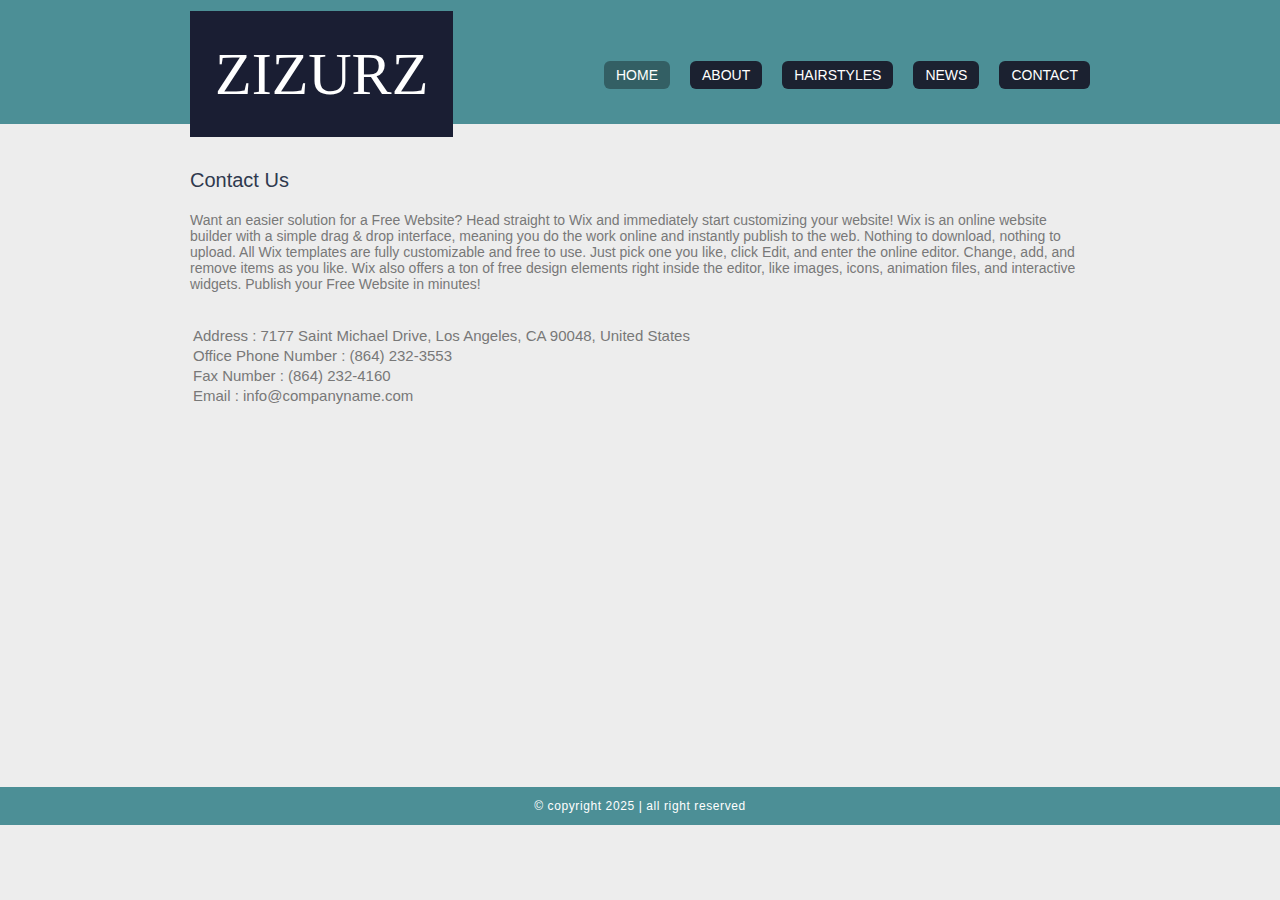
<file: contact.html>
<!DOCTYPE html>
<html>
<head>
    <title>ZiZURZ contact</title>
    <link rel="stylesheet" href="styles/header.css">
    <link rel="stylesheet" href="styles/contact.css">
    <link rel="stylesheet" href="styles/footer.css">
</head>
<body>
  <div id="header">
    <div id="header-container">
      <div class="logo"><a href="index.html">zizurz</a></div>
      <div class="menu">
        <div><a href="index.html" class="active">home</a></div>
        <div><a href="about.html">about</a></div>
        <div><a href="hairstyles.html">hairstyles</a></div>
        <div><a href="news.html">news</a></div>
        <div><a href="contact.html" class="last">contact</a></div>
      </div>
    </div>
  </div>
  <div class="main-content">
    <div class="main-content-container">
	    <h3 class="word-title"> contact us</h3>
		<div class="widget1">
		    <p>
		       Want an easier solution for a Free Website? Head straight to Wix and immediately start customizing your website!
			   Wix is an online website builder with a simple drag & drop interface, 
			   meaning you do the work online and instantly publish to the web. Nothing to download, 
			   nothing to upload. All Wix templates are fully customizable and free to use. Just pick one you like,
			   click Edit, and enter the online editor. Change, add, and remove items as you like. Wix also offers a ton of free 
			   design elements right inside the editor, like images, icons, animation files, and interactive widgets.
			   Publish your Free Website in minutes!
		    </p>
		</div>
		<div class="widget2">
		    
		    <p> Address : 7177 Saint Michael Drive, Los Angeles, CA 90048, United States</p>
            <p> Office Phone Number : (864) 232-3553</p>
            <p> Fax Number : (864) 232-4160</p>
            <p>Email : info@companyname.com</p>

		</div>
	</div>
  </div>
  <footer>
    <div id="container">
      <p>&copy; copyright 2025 | all right reserved</p>
    </div>
  </footer>
</body>
</html>
</file>
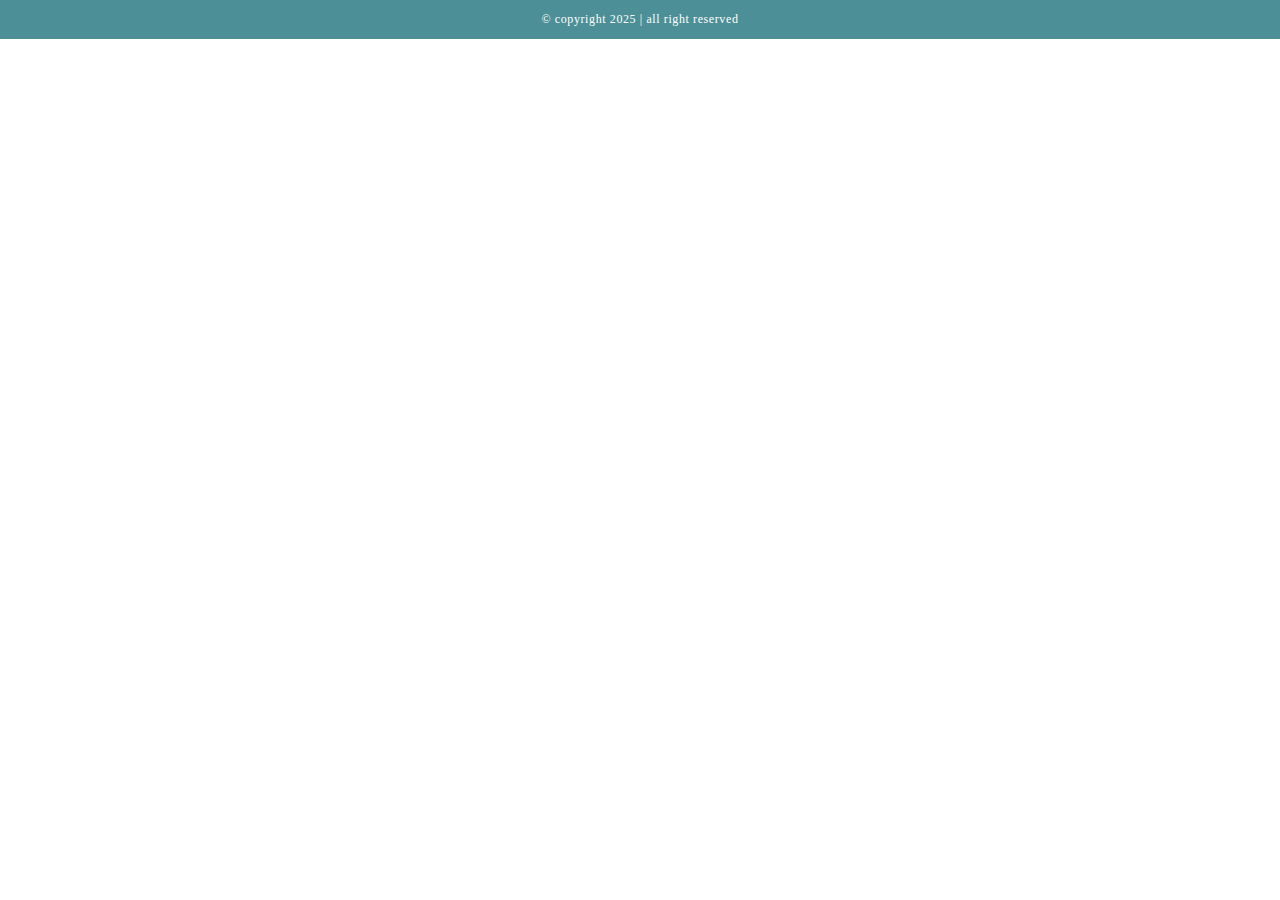
<file: footer.html>
<!DOCTYPE html>
<html lang="en">
<head>
  <meta charset="UTF-8">
  <meta name="viewport" content="width=device-width, initial-scale=1.0">
  <title>footer</title>
  <link rel="stylesheet" href="styles/footer.css">
</head>
<body>
  <footer>
    <div id="container">
      <p>&copy; copyright 2025 | all right reserved</p>
    </div>
  </footer>
</body>
</html>
</file>
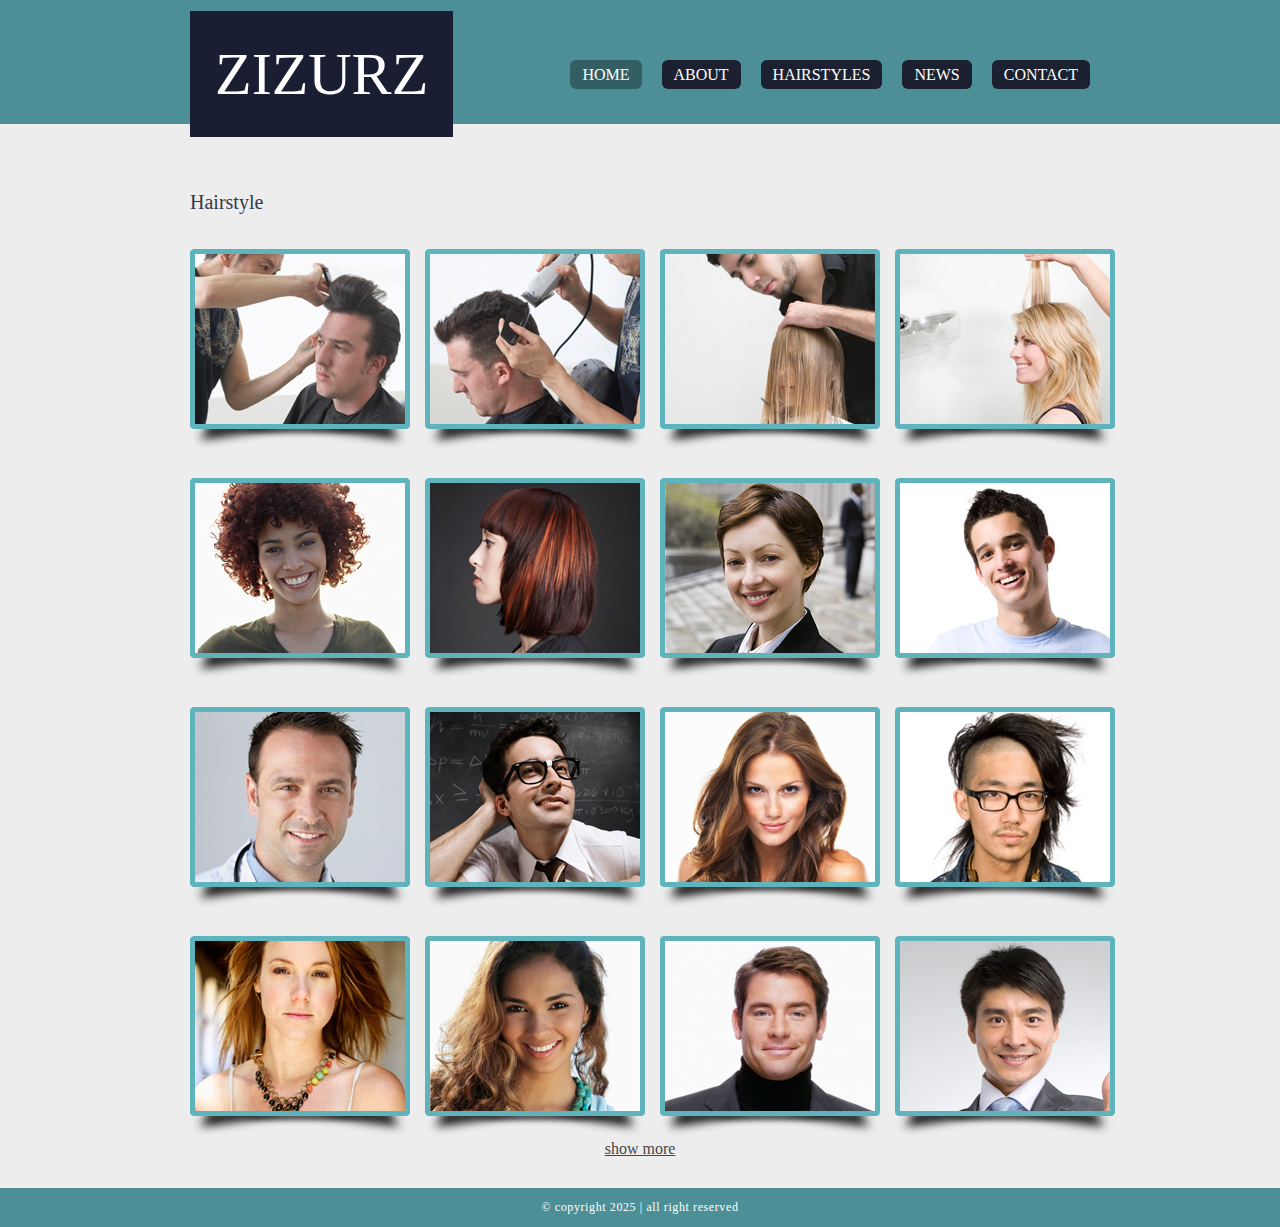
<file: hairstyles.html>
<!DOCTYPE html>
<html lang="en">
<head>
  <meta charset="UTF-8">
  <meta name="viewport" content="width=device-width, initial-scale=1.0">
  <title>Hairstyle - ZiZurz</title>
  <link rel="stylesheet" href="styles/header.css">
  <link rel="stylesheet" href="styles/hairstyle.css">
  <link rel="stylesheet" href="styles/footer.css">
</head>
<body>
  <div>
    <div id="header">
      <div id="header-container">
        <div class="logo"><a href="index.html">zizurz</a></div>
        <div class="menu">
          <div><a href="index.html" class="active">home</a></div>
          <div><a href="about.html">about</a></div>
          <div><a href="hairstyles.html">hairstyles</a></div>
          <div><a href="news.html">news</a></div>
          <div><a href="contact.html" class="last">contact</a></div>
        </div>
      </div>
    </div>
    <main>
      <div>
        <h2>Hairstyle</h2>
        <div class="content-images">
          <div class="row1">
            <a href="#"><img src="images/hairstyle1.jpg" alt=""></a>
            <a href="#"><img src="images/hairstyle2.jpg" alt=""></a>
            <a href="#"><img src="images/hairstyle3.jpg" alt=""></a>
            <a href="#"><img src="images/hairstyle4.jpg" alt=""></a>
          </div>
          <div class="row2">
            <a href="#"><img src="images/hairstyle5.jpg" alt=""></a>
            <a href="#"><img src="images/hairstyle6.jpg" alt=""></a>
            <a href="#"><img src="images/hairstyle7.jpg" alt=""></a>
            <a href="#"><img src="images/hairstyle8.jpg" alt=""></a>
          </div>
          <div class="row3">
            <a href="#"><img src="images/hairstyle9.jpg" alt=""></a>
            <a href="#"><img src="images/hairstyle10.jpg" alt=""></a>
            <a href="#"><img src="images/hairstyle11.jpg" alt=""></a>
            <a href="#"><img src="images/hairstyle12.jpg" alt=""></a>
          </div>
          <div class="row4">
            <a href="#"><img src="images/hairstyle13.jpg" alt=""></a>
            <a href="#"><img src="images/hairstyle14.jpg" alt=""></a>
            <a href="#"><img src="images/hairstyle15.jpg" alt=""></a>
            <a href="#"><img src="images/hairstyle16.jpg" alt=""></a>
          </div>
          <div class="row5">
            <a href="#">show more</a>
          </div>
        </div>
      </div>
    </main>
    <footer>
      <div id="container">
        <p>&copy; copyright 2025 | all right reserved</p>
      </div>
    </footer>
  </div>
</body>
</html>
</file>
<file: styles/header.css>
body {
  margin: 0px;
}
#header {
  display: flex;
  justify-content: center;
  background-color: #4c8f96;
}
#header-container {
  width: 900px;
  display: flex;
  padding-top: 40px;
  padding-bottom: 15px;
  justify-content: space-between;
  align-items: center;
}
.logo a {
  background-color: #1a1e33;
  padding: 30px 25px;
  color: #fff;
  font-size: 60px;
  font-family: "Ar";
  text-decoration: none;
  text-transform: uppercase;
}
.menu {
  display: flex;
}
.menu a {
  color: #fff;
  text-decoration: none;
  text-transform: uppercase;
  padding: 6px 12px;
  background-color: #1b2130;
  border-radius: 6px;
}
.menu a.active {
  background-color: #335f64;
}
.menu a:hover {
  color: #ccc;
}
.menu a:not(.last) {
  margin-right: 20px;
}
</file>
<file: styles/contact.css>
body{
    font-family: Arial, Helvetica, sans-serf;
    font-size: 14px;
    margin: 0; 
    background: #ededed;
}
.main-content{
	display: flex;
	justify-content: center;
}
.main-content-container{
	width: 900px;
	margin-top: 25px;
}
.word-title{
	text-transform: capitalize;
	font-size: 20px;
	color: #2f394e;
	font-weight: normal;
}
.widget2{
	padding-bottom: 380px;
	margin-top: 35px;
}
p{
	color: #787878;
}
.widget2 p{
    margin: 3px;
	font-size: 15px;
}
</file>
<file: styles/footer.css>
body {
  margin: 0px;
}
footer {
  display: flex;
  justify-content: center;
  background-color: #4c8f96;
}

footer p {
  color: #fff;
  font-size: 12px;
	letter-spacing: 0.05em;
}
</file>
<file: styles/hairstyle.css>
body {
  background-color: #ededed;
}
main {
  padding-top: 50px;
  display: flex;
  justify-content: center;
}
main div {
  width: 900px;
}
main div h2 {
  color: #2f394e;
	font-size: 20px;
	font-weight: normal;
	padding-bottom: 10px;
	text-transform: capitalize;
}
.row1, .row2, .row3, .row4 {
  display: flex;
  margin: 25px 0px;
}
.row4 {
  margin-bottom: 0px;
}
.row5 {
  display: flex;
  justify-content: center;
  margin-bottom: 30px;
}
.row1 a, .row2 a, .row3 a, .row4 a {
  background-image: url(../images/frame.png);
  background-size: cover;
	padding: 5px 5px 29px;
  margin-right: 15px;
}
.row5 a {
  color: #464646;;
}
.row5 a:hover {
  color: #252525;;
}
.row1 a:last-child, .row2 a:last-child, .row3 a:last-child, .row4 a:last-child {
  margin-right: 0px;
}
.row1 a img, .row2 a img, .row3 a img, .row4 a img {
	display: block;
	padding: 0;
}
</file>
